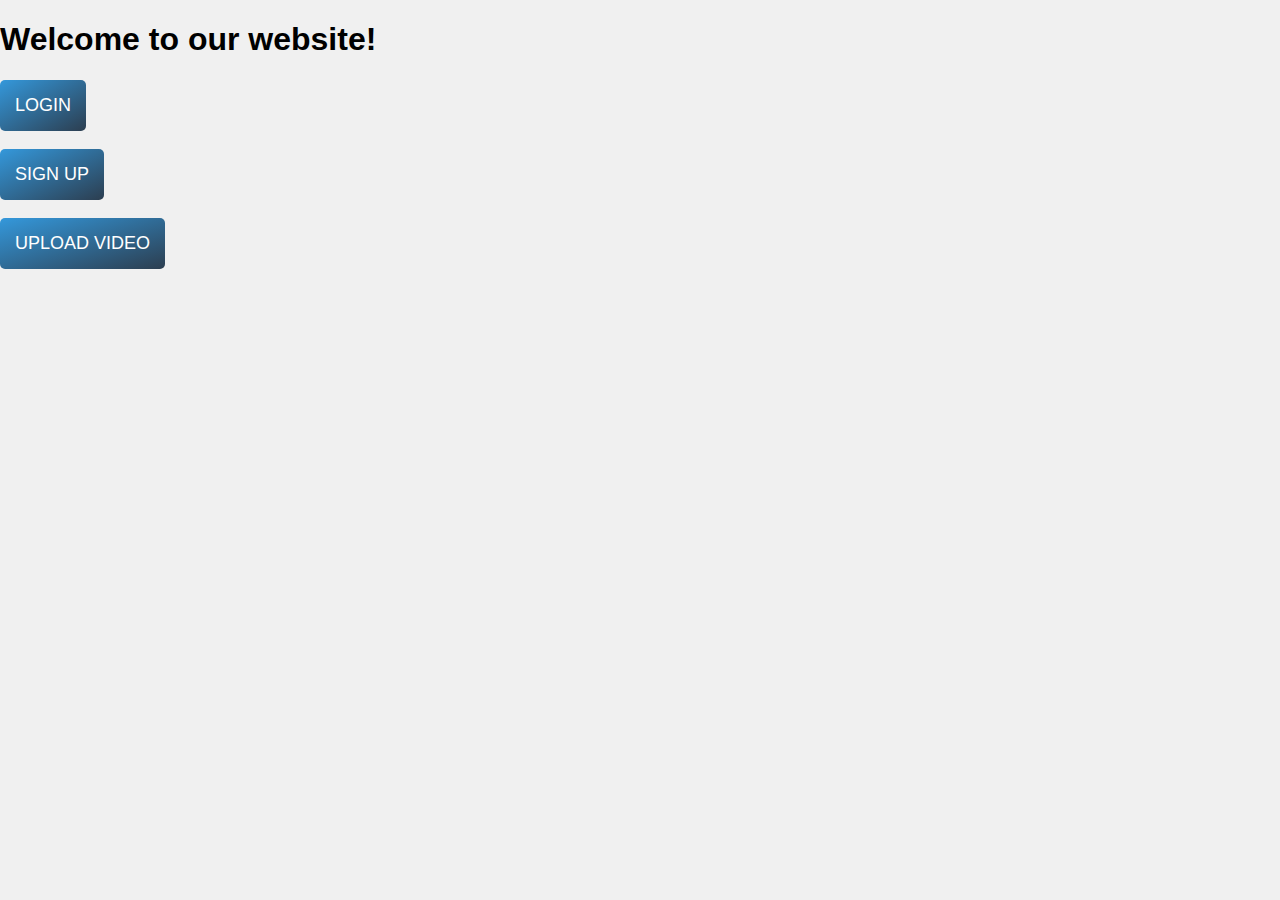
<file: src/main/resources/static/index.html>
<!DOCTYPE html>
<html lang="en">
<head>
    <meta charset="UTF-8">
    <meta name="viewport" content="width=device-width, initial-scale=1.0">
    <title>Login Page</title>
    <link rel="stylesheet" href="styles.css">
    <script src="forms-interactive.js"></script>
    </head>
<body>
<h1>Welcome to our website!</h1>

<button onclick="showLoginForm()">Login</button>
<br><br>

<button onclick="showSignUpForm()">Sign Up</button>
<br><br>

<button id="uploadBtn" onclick="showUploadForm()" disabled>Upload Video</button>

<div id="loginForm" style="display: none;">
    <h2>Login</h2>
    <form id="loginFormFields" onsubmit="return login()">
        <label>Email:</label><br>
        <input type="email" id="loginEmail" required><br>
        <label>Password:</label><br>
        <input type="password" id="loginPassword" required><br>
        <br>
        <button type="submit">Submit</button>
    </form>
</div>

<div id="signUpForm" style="display: none;">
    <h2>Sign Up</h2>
    <form id="signUpFormFields" onsubmit="return signUp()">
        <label>First Name:</label><br>
        <input type="text" id="firstName" required><br>
        <label>Last Name:</label><br>
        <input type="text" id="lastName" required><br>
        <label>Email:</label><br>
        <input type="email" id="signUpEmail" required><br>
        <label>Password:</label><br>
        <input type="password" id="signUpPassword" required><br>
        <br>
        <button type="submit">Submit</button>
    </form>
</div>

<div id="uploadForm" style="display: none;">
    <h2>Upload Video</h2>
    <form id="uploadVideoForm" onsubmit="return uploadVideo()">
        <label>Select Video:</label><br>
        <input type="file" id="videoFile" accept="video/*" required><br>
        <br>
        <button type="submit">Upload</button>
    </form>
</div>


</body>
</html>
</file>
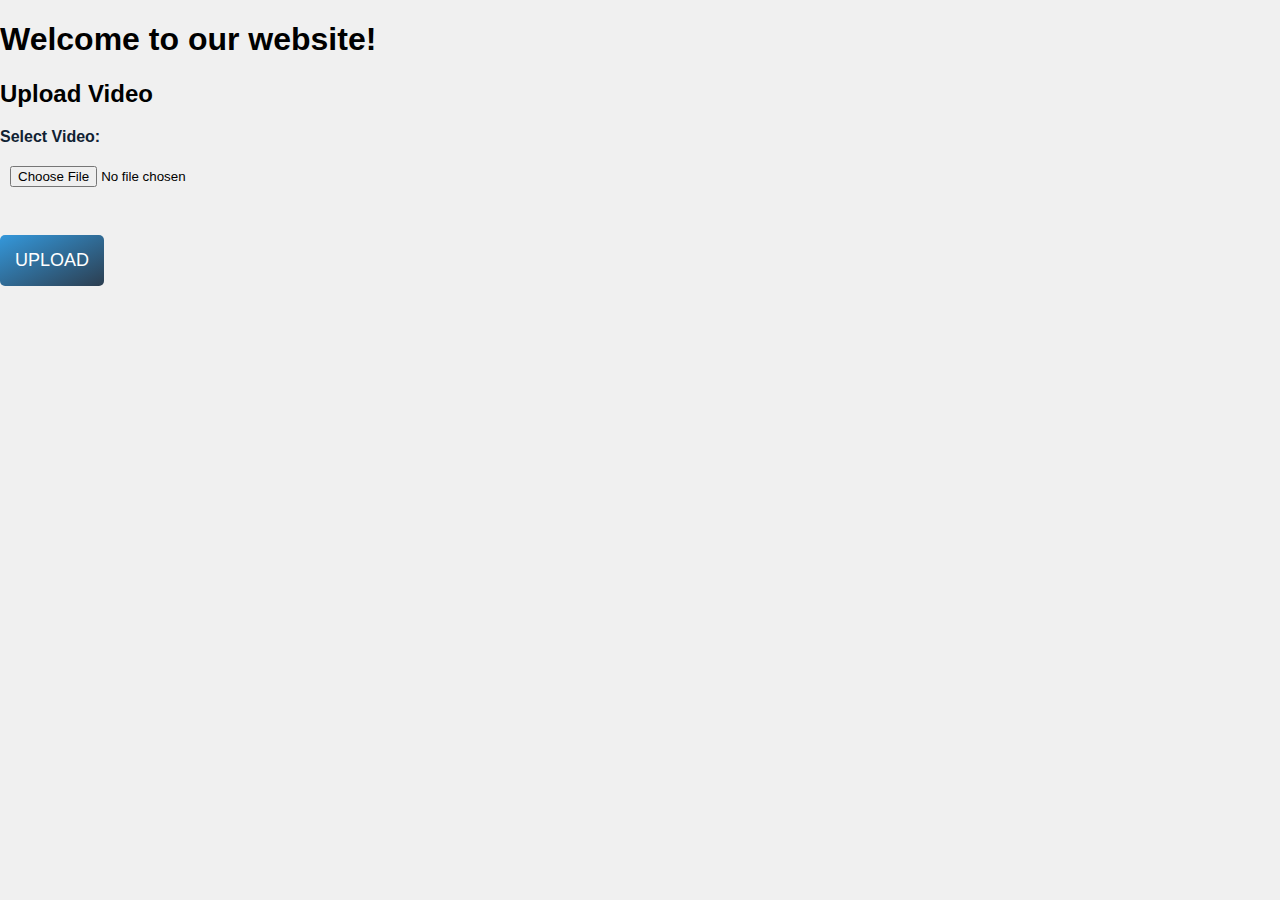
<file: src/main/resources/static/load-video.html>
<!DOCTYPE html>
<html lang="en">
<head>
    <meta charset="UTF-8">
    <meta name="viewport" content="width=device-width, initial-scale=1.0">
    <title>Login Page</title>
    <link rel="stylesheet" href="styles.css">
    <script src="forms-interactive.js"></script>
</head>
<body>
<h1>Welcome to our website!</h1>

<div id="uploadForm" >
    <h2>Upload Video</h2>
    <form id="uploadVideoForm" onsubmit="return uploadVideo()">
        <label>Select Video:</label><br>
        <input type="file" id="videoFile" accept="video/*" required><br>
        <br>
        <button type="submit">Upload</button>
    </form>
</div>
<div id="uploadMessage"></div>


</body>
</html>
</file>
<file: src/main/resources/static/styles.css>
body {
    font-family: 'Arial', sans-serif;
    background-color: #f0f0f0;
    margin: 0;
    padding: 0;
}

.container {
    max-width: 600px;
    margin: 50px auto;
    padding: 20px;
    background: linear-gradient(to bottom right, #2c3e50, #3498db);
    border-radius: 10px;
    box-shadow: 0 0 20px rgba(0, 0, 0, 0.3);
    color: #fff;
}

.buttons-container {
    display: flex;
    justify-content: space-between;
    margin-bottom: 20px;
}

button {
    flex: 1;
    padding: 15px;
    font-size: 18px;
    cursor: pointer;
    border: none;
    background: linear-gradient(to bottom right, #3498db, #2c3e50);
    color: #fff;
    border-radius: 5px;
    text-transform: uppercase;
    transition: all 0.3s ease;
}

button:hover {
    transform: scale(1.05);
    box-shadow: 0 0 15px rgba(0, 0, 0, 0.5);
}

form {
    margin-top: 20px;
}

label {
    font-weight: bold;
    color: #123;
}

input[type="text"],
input[type="email"],
input[type="password"],
input[type="file"] {
    width: calc(100% - 30px);
    padding: 10px;
    margin-top: 10px;
    margin-bottom: 20px;
    border: none;
    border-radius: 5px;
}

input[type="submit"] {
    width: 100%;
    padding: 15px;
    font-size: 18px;
    cursor: pointer;
    border: none;
    background: linear-gradient(to bottom right, #27ae60, #2ecc71);
    color: #fff;
    border-radius: 5px;
    text-transform: uppercase;
    transition: all 0.3s ease;
}

input[type="submit"]:hover {
    transform: scale(1.05);
    box-shadow: 0 0 15px rgba(0, 0, 0, 0.5);
}
</file>
